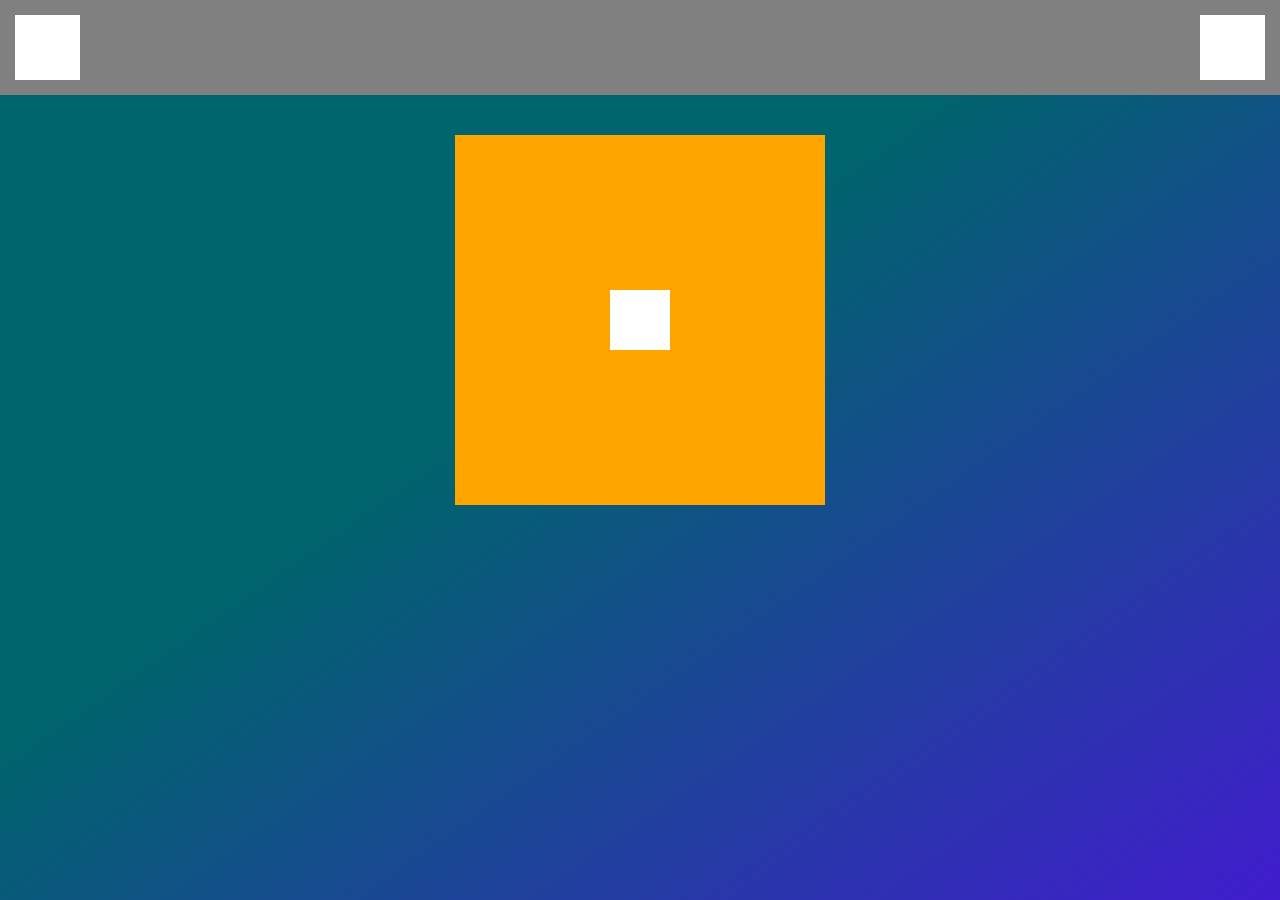
<file: assignments/1/index.html>
<!DOCTYPE html>
<html>
   <head>
      <link rel="stylesheet" href="index.css">
   </head>
   <body>
      <main>
         <div class="navbar">
            <div class="navbar-item"></div>
            <div class="navbar-item"></div>
         </div>
         <div class="content">
            <div class="item">
               <div class="detail"></div>
            </div>
         </div>
      </main>
   </body>
</html>
</file>
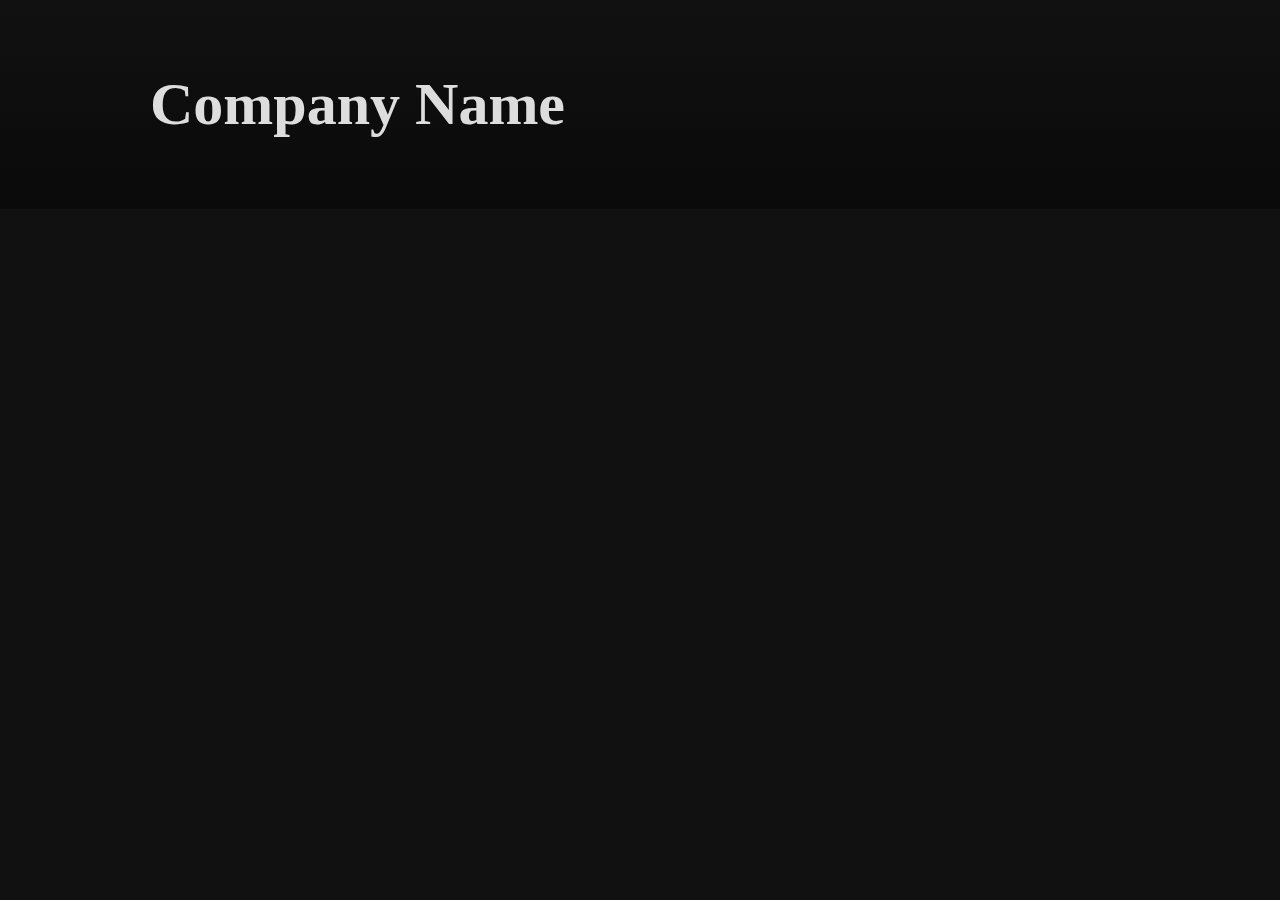
<file: exercises/2.1/index.html>
<!DOCTYPE html>
<html>
   <head>
      <link rel="stylesheet" href="index.css">
   </head>
   <body>
      <header>
         <div class="logo" ></div>
         <h1>Company Name</h1>
      </header>
   </body>
</html>
</file>
<file: assignments/1/index.css>
*{
   box-sizing: border-box;
}
body{
   margin: 0;
   height: 100vh;
   width: 100vw;
   background: linear-gradient(145deg, rgb(0, 100, 109) 42%, rgb(65, 28, 206)) 0% 0% / cover;
}

main{
   display: flex;
   flex-direction: column;
   align-items: center;
   height: 100%;
   width: 100%;
}


.navbar{
   background: gray;
   width: 100%;
   height: fit-content;
   display: flex;
   padding:15px;
   justify-content: space-between;
   align-items: center;
}
.navbar-item{
   background: white;
   height: 65px;
   width: 65px;
}
.content{
  height:450px;
  width: 450px;
  display: flex;
  flex-direction: column;
  align-items: center;
  justify-content: start;
  padding: 40px 40px;
}
.item{
  background: orange;
  width: 100%;
  aspect-ratio: 1; /*I don't know if this is 100% compatible across browsers, but I think it's the best way to make a square.*/
  display: flex;
  align-items: center;
  justify-content: center;
}
.detail{
  background: white;
  width: 60px;
  height: 60px;
}
</file>
<file: exercises/2.1/index.css>
*{
   box-sizing: border-box;
}
html {
   font-size: 14px;
   color: #ddd;
}
/* tablet */
@media only screen and (min-width: 480px) {
   html {
       font-size: 16px;
   }
}
/* desktop */
@media only screen and (min-width: 768px) {
   html {
       font-size: 18px;
   }
}
/* extra large */
@media only screen and (min-width: 1024px) {
   html {
       font-size: 20px;
   }
}

body {
   margin: 0px;
   background: #111;
}

header{
   display: flex;
   flex-direction: row;
   align-items: center;
   justify-content: start;
   /* Height is decided by the content in the header + padding */
   width: 100vw;
   background: linear-gradient(to bottom, #111, #0a0a0a);
   padding: 1.5rem;
   border-bottom: black;
}

.logo {
   height: 6rem;
   width: 6rem;
   /* Image has unwanted text on the bottom, so hiding it by using size=cover and position=top*/
   background: url(https://logodix.com/logo/48691.png) top no-repeat;
   background-size: cover;
}
h1 {
   font-size: 3em;
}
</file>
